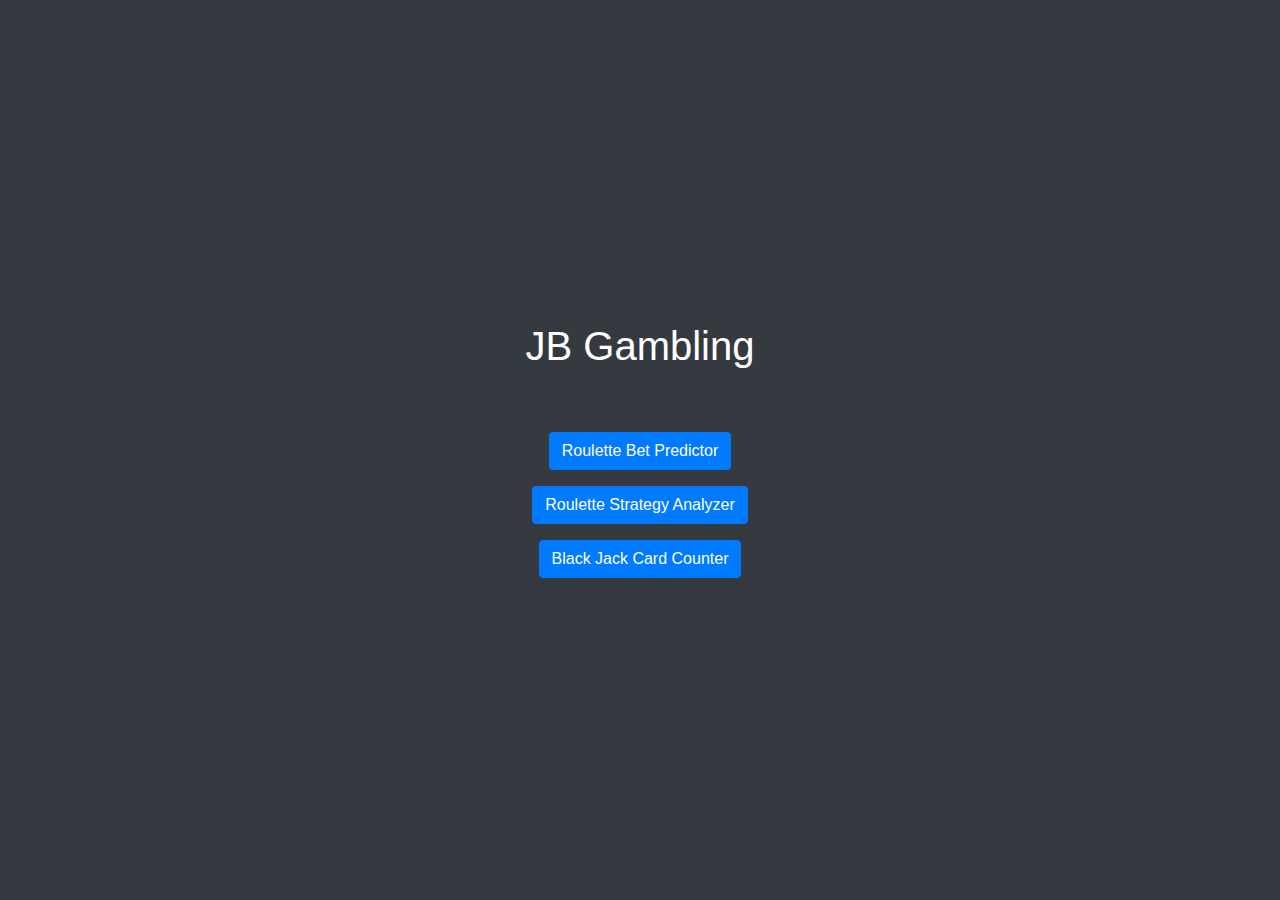
<file: index.html>
<!DOCTYPE html>
<html lang="en">
  <head>
    <meta charset="UTF-8" />
    <meta name="viewport" content="width=device-width, initial-scale=1.0" />
    <title>JB Gambling</title>
    <link rel="stylesheet" href="https://stackpath.bootstrapcdn.com/bootstrap/4.5.2/css/bootstrap.min.css" />
    <link rel="stylesheet" href="mainstylesheet.css" />
  </head>

  <body>
    <div class="title text-center">
      <h1>JB Gambling</h1>
    </div>

    <div class="btn-group-vertical-center mt-4">
      <button type="button" class="btn btn-primary mb-3" id="rouletteBetPredictor">Roulette Bet Predictor</button>
      <button type="button" class="btn btn-primary mb-3">Roulette Strategy Analyzer</button>
      <button type="button" class="btn btn-primary">Black Jack Card Counter</button>
    </div>

    <!-- Bootstrap JS CDN (jQuery is required) -->
    <script src="https://code.jquery.com/jquery-3.5.1.slim.min.js"></script>
    <script src="https://cdn.jsdelivr.net/npm/@popperjs/core@2.0.9/dist/umd/popper.min.js"></script>
    <script src="https://stackpath.bootstrapcdn.com/bootstrap/4.5.2/js/bootstrap.min.js"></script>
  </body>
</html>
<script type="text/javascript">
  document.getElementById("rouletteBetPredictor").onclick = function () {
    window.location.href = "Roulette/roulette.html";
  };
</script>
</file>
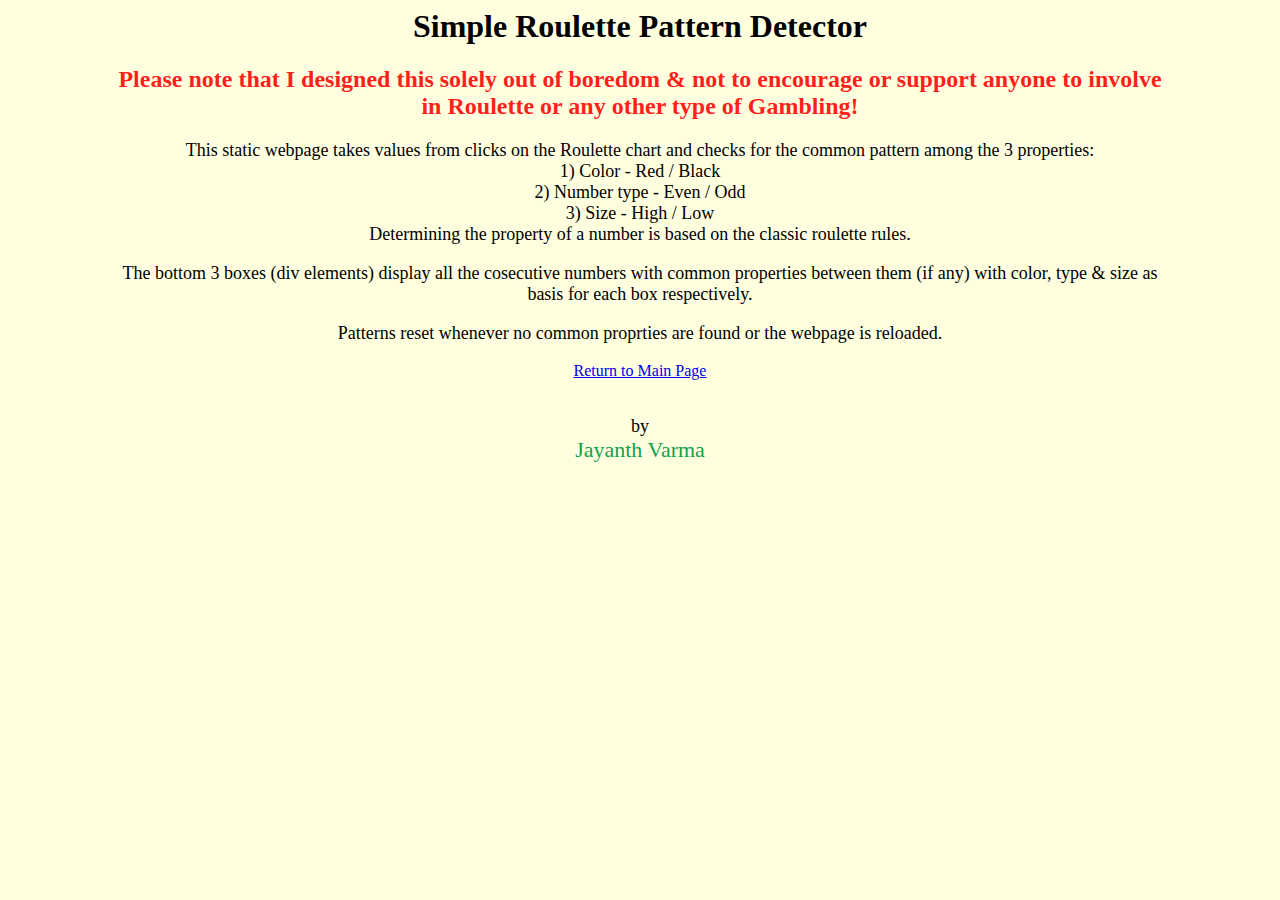
<file: about.html>
<html>
    <title>About SRPD</title>
    <head>
        <style>
            body {
                text-align: center;
                background-color: lightyellow;
                font-family: monaco;
                padding-left: 100px;
                padding-right: 100px;
            }
            h2{
                color:rgba(255, 0, 0, 0.897)
            }
            p{
                font-size: 18px;
            }
            span{
                font-size: 22px;
                color:rgb(13, 163, 78)
            }
        </style>
    </head>
    <body>
        <h1>Simple Roulette Pattern Detector</h1>

        <h2>Please note that I designed this solely out of boredom & not to encourage or support anyone to involve in Roulette or any other type of Gambling!</h2>

        <p>This static webpage takes values from clicks on the Roulette chart 
            and checks for the common pattern among the 3 properties: <br>
            1) Color - Red / Black<br>2) Number type - Even / Odd<br>3) Size - High / Low<br>
            Determining the property of a number is based on the classic roulette rules.
        </p>
        <p>The bottom 3 boxes (div elements) display all the cosecutive numbers with common properties between them (if any)
        with color, type & size as basis for each box respectively.</p>
        <p>Patterns reset whenever no common proprties are found or the webpage is reloaded.</p>
        
        <a href="index.html">Return to Main Page</a><br><br>
        <p>by<br><span>Jayanth Varma</span></p>
    </body>
</html>
</file>
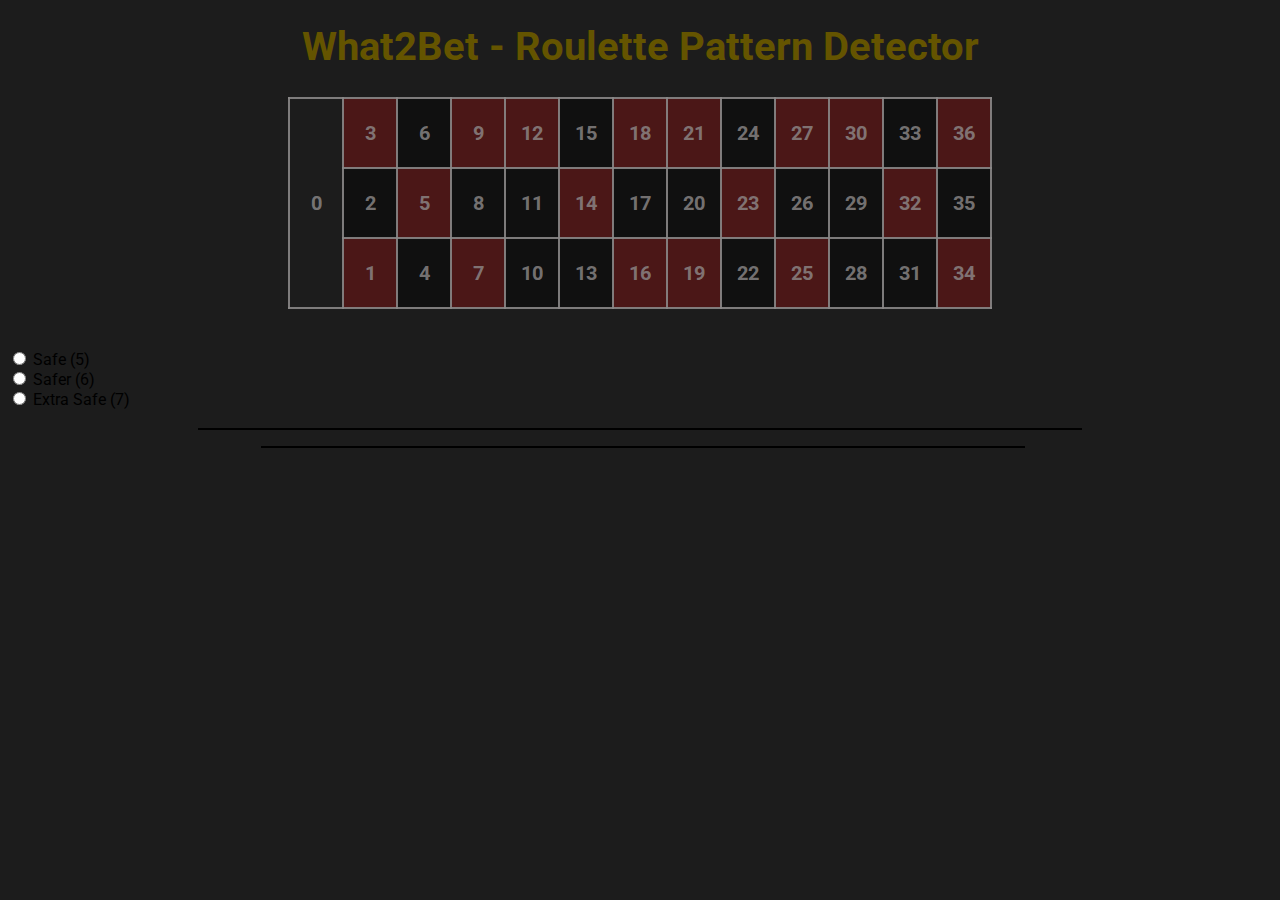
<file: roulette.html>
<html>

<head>
    <title>What2Bet</title>
    <link rel="stylesheet" href="roulette_stylesheet.css">
    <link rel="stylesheet" href="https://fonts.googleapis.com/css2?family=Roboto:wght@300&display=swap">
    <link rel="preconnect" href="https://fonts.googleapis.com">
    <link rel="preconnect" href="https://fonts.gstatic.com" crossorigin>
    <link rel="icon" type="image/x-icon" href="favicon.ico">
    <!-- Global site tag (gtag.js) - Google Analytics -->
    <!-- <script async src="https://www.googletagmanager.com/gtag/js?id=G-6ELD30LD97"></script> -->
    <!-- <script>
          window.dataLayer = window.dataLayer || [];
          function gtag(){dataLayer.push(arguments);}
          gtag('js', new Date());

          gtag('config', 'G-6ELD30LD97');
        </script> -->

</head>

<body>
    <div id="roulette_chart">
        <h1>What2Bet - Roulette Pattern Detector</h1>

        <table>
            <tr class="nums">
                <td rowspan="3" value="0">0</td>
                <td class="red" value="3">3</td>
                <td class="black" value="6"> 6</td>
                <td class="red" value="9">9</td>
                <td class="red" value="12">12</td>
                <td class="black" value="15">15</td>
                <td class="red" value="18">18</td>
                <td class="red" value="21">21</td>
                <td class="black" value="24">24</td>
                <td class="red" value="27">27</td>
                <td class="red" value="30">30</td>
                <td class="black" value="33">33</td>
                <td class="red" value="36">36</td>
            </tr>
            <tr class="nums">
                <td class="black" value="2">2</td>
                <td class="red" value="5">5</td>
                <td class="black" value="8">8</td>
                <td class="black" value="11">11</td>
                <td class="red" value="14">14</td>
                <td class="black" value="17">17</td>
                <td class="black" value="20">20</td>
                <td class="red" value="23">23</td>
                <td class="black" value="26">26</td>
                <td class="black" value="29">29</td>
                <td class="red" value="32">32</td>
                <td class="black" value="35">35</td>
            </tr>
            <tr class="nums">
                <td class="red" value="1">1</td>
                <td class="black" value="4">4</td>
                <td class="red" value="7">7</td>
                <td class="black" value="10">10</td>
                <td class="black" value="13">13</td>
                <td class="red" value="16">16</td>
                <td class="red" value="19">19</td>
                <td class="black" value="22">22</td>
                <td class="red" value="25">25</td>
                <td class="black" value="28">28</td>
                <td class="black" value="31">31</td>
                <td class="red" value="34">34</td>
            </tr>
        </table>
    </div>
    <div id="betType">
        <div id="betTypeDiv" class="betTypeClass">
            <input type="radio" id="safe" name="betTypeOption" value="4">
            <label for="safe" class="betTypeText">Safe (5)</label><br>
            <input type="radio" id="safer" name="betTypeOption" value="5">
            <label for="safer" class="betTypeText">Safer (6)</label><br>
            <input type="radio" id="extrasafe" name="betTypeOption" value="6">
            <label for="extrasafe" class="betTypeText">Extra Safe (7)</label><br>
        </div>
        <br>
    </div>
    <div id="results2">
        <div id="resultHist" class="resultHistList"></div>
    </div>
    <p></p>
    <div id="results">
        <div id="pattern1" class="patterns"></div>
        <div id="pattern2" class="patterns"></div>
        <div id="pattern3" class="patterns"></div>
    </div>
    <!-- <div id="footer">
        <h2><a href="about.html" target="_blank">About this/Read me</a></h2>
        <h2>João Barreto</h2>
    </div> -->
</body>

<script src="https://ajax.googleapis.com/ajax/libs/jquery/3.5.1/jquery.min.js"></script>
<script src="roulette_jscript.js"></script>

</html>
</file>
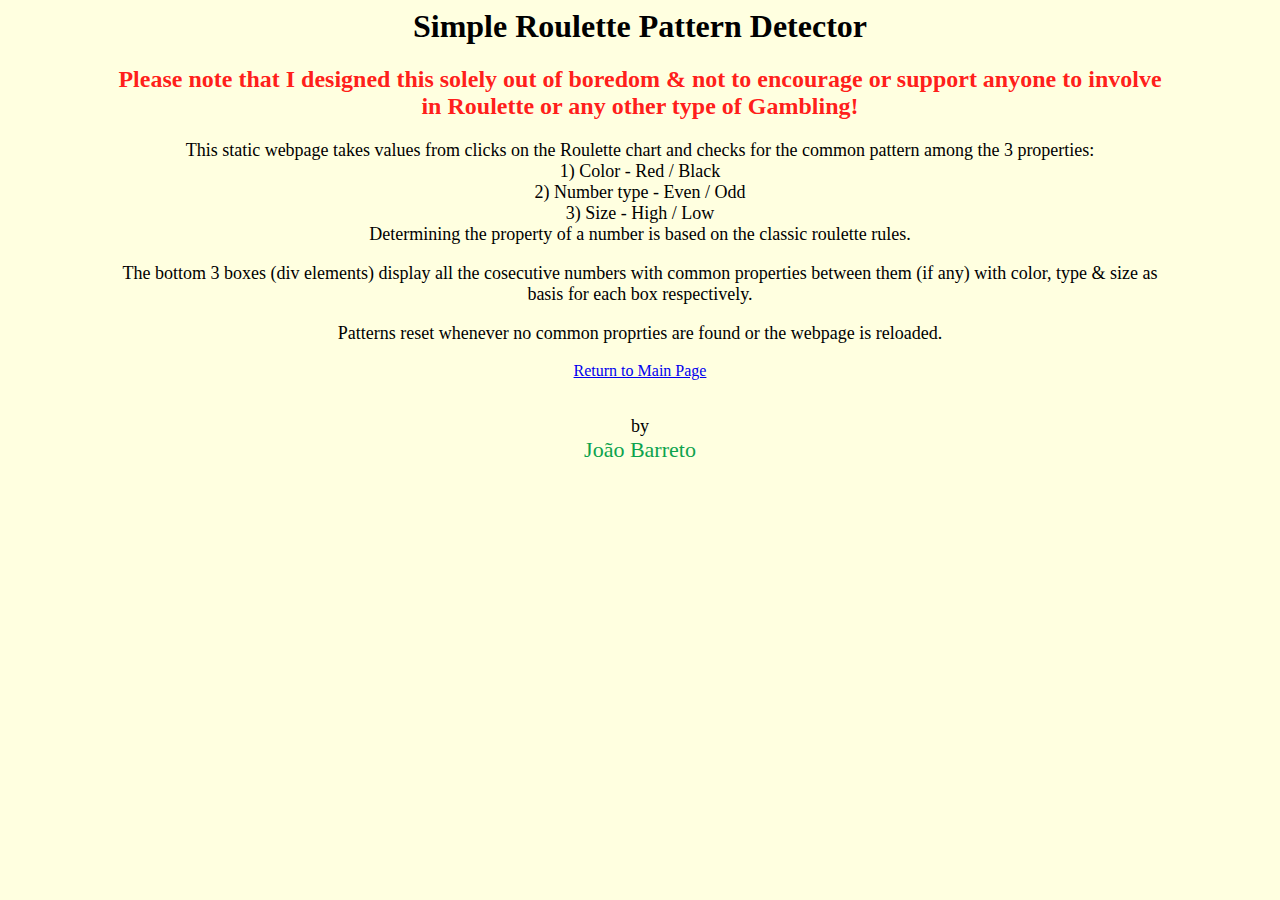
<file: Legacy/about.html>
<html>
    <title>About What2Bet</title>
    <head>
        <style>
            body {
                text-align: center;
                background-color: lightyellow;
                font-family: monaco;
                padding-left: 100px;
                padding-right: 100px;
            }
            h2{
                color:rgba(255, 0, 0, 0.897)
            }
            p{
                font-size: 18px;
            }
            span{
                font-size: 22px;
                color:rgb(13, 163, 78)
            }
        </style>
    </head>
    <body>
        <h1>Simple Roulette Pattern Detector</h1>

        <h2>Please note that I designed this solely out of boredom & not to encourage or support anyone to involve in Roulette or any other type of Gambling!</h2>

        <p>This static webpage takes values from clicks on the Roulette chart 
            and checks for the common pattern among the 3 properties: <br>
            1) Color - Red / Black<br>2) Number type - Even / Odd<br>3) Size - High / Low<br>
            Determining the property of a number is based on the classic roulette rules.
        </p>
        <p>The bottom 3 boxes (div elements) display all the cosecutive numbers with common properties between them (if any)
        with color, type & size as basis for each box respectively.</p>
        <p>Patterns reset whenever no common proprties are found or the webpage is reloaded.</p>
        
        <a href="index.html">Return to Main Page</a><br><br>
        <p>by<br><span>João Barreto</span></p>
    </body>
</html>
</file>
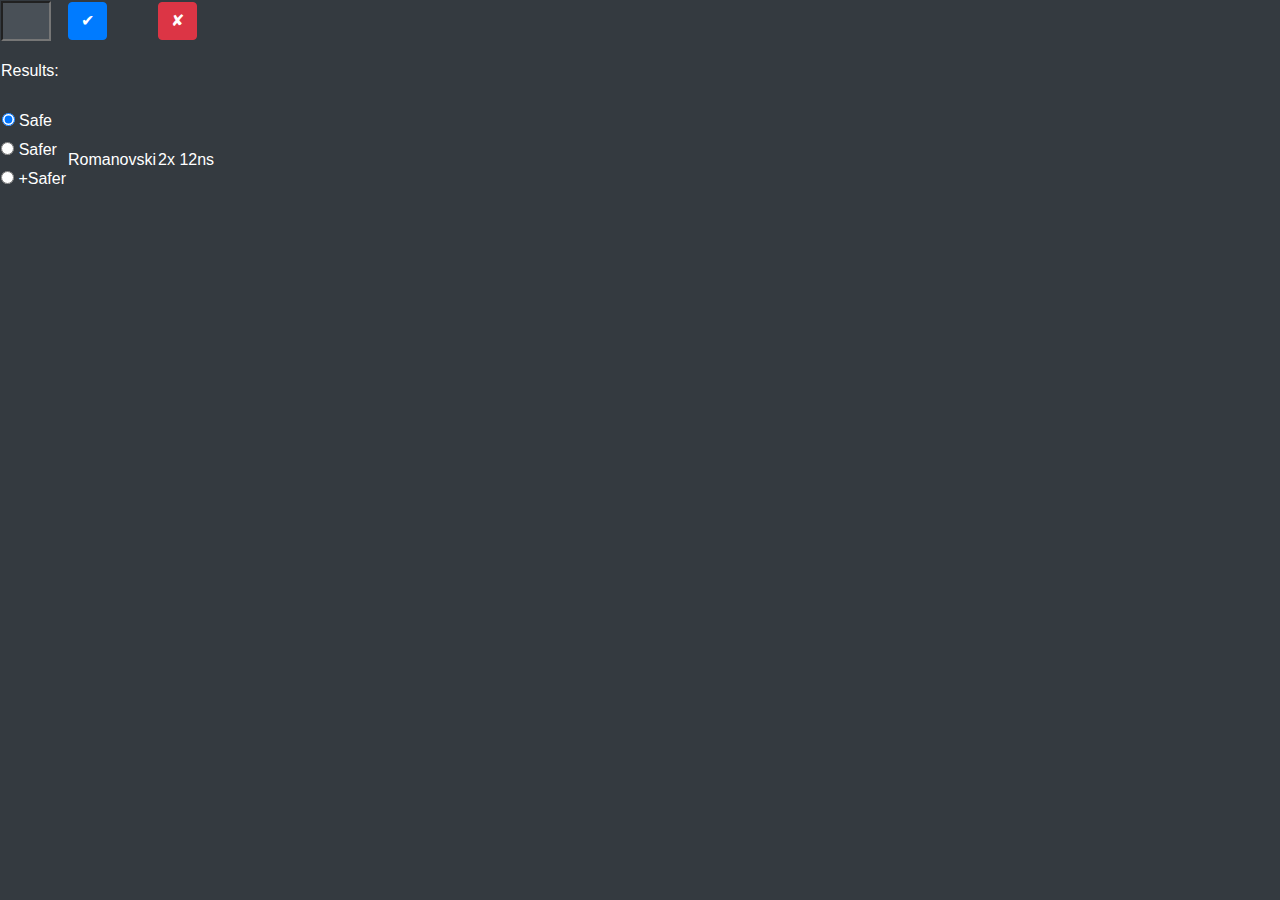
<file: Roulette/roulette.html>
<!DOCTYPE html>
<html lang="en">
  <head>
    <meta charset="UTF-8" />
    <meta name="viewport" content="width=device-width, initial-scale=1.0" />
    <title>Roulette Bet Predictor</title>
    <link rel="stylesheet" href="https://stackpath.bootstrapcdn.com/bootstrap/4.5.2/css/bootstrap.min.css" />
    <link rel="stylesheet" href="roulette-style.css" />
  </head>

  <script src="roulette-engine.js"></script>

  <body>
    <table>
      <!-- <thead>
        <tr>
          <th><input type="number" id="numberInput" name="rouletteNumber" min="0" max="36" /></th>
          <th><button type="button" class="btn btn-primary" onclick="submitNumber()">✔</button></th>
          <th>
            <button type="button" class="btn btn-danger" onclick="removePrevious()">✘</button>
            <button type="button" class="btn btn-secondary" onclick="goBack()">Go Back</button>
          </th>
        </tr>
      </thead> -->
      <tr>
        <td><input type="number" id="numberInput" name="rouletteNumber" min="0" max="36" /></td>
        <td><button type="button" class="btn btn-primary" onclick="submitNumber()">✔</button></td>
        <td><button type="button" class="btn btn-danger" onclick="removePrevious()">✘</button></td>
      </tr>
      <tr>
        <td colspan="3">
          <p class="error-message" id="errorMessage"></p>
          <p>Results:</p>
        </td>
      </tr>
      <tr>
        <td colspan="3">
          <div id="resultHist">
            <div id="resultHist" class="resultHistList"></div>
          </div>
        </td>
      </tr>
      <tr>
        <td colspan="3">
          <div id="pattern1" class="patterns"></div>
        </td>
      </tr>
      <tr>
        <td colspan="3">
          <div id="pattern2" class="patterns"></div>
        </td>
      </tr>
      <tr>
        <td colspan="3">
          <div id="pattern3" class="patterns"></div>
        </td>
      </tr>
      <!-- <tr>
          <td>st1</td>
          <td>st2</td>
          <td>st3</td>
        </tr> -->
      <tr>
        <td>
          <div class="radio-group">
            <label class="radio-inline"> <input type="radio" name="safetyLevel" value="4" checked /> Safe &nbsp;&nbsp;</label>
            <label class="radio-inline"> <input type="radio" name="safetyLevel" value="5" /> Safer &nbsp;</label>
            <label class="radio-inline"> <input type="radio" name="safetyLevel" value="6" /> +Safer</label>
          </div>
        </td>
        <td>Romanovski</td>
        <td>2x 12ns</td>
      </tr>
    </table>
  </body>
</html>
</file>
<file: mainstylesheet.css>
body,
html {
  height: 100%;
  margin: 0;
  display: flex;
  flex-direction: column; /* Change to column layout */
  align-items: center;
  justify-content: center;
  background-color: #343a40; /* Set background color for dark mode */
  color: #fff; /* Set text color to white for better contrast */
}

.title {
  margin-bottom: 30px; /* Add margin to title */
}

.btn-group-vertical-center {
  display: flex;
  flex-direction: column;
  align-items: center;
}

.btn {
  background-color: #007bff; /* Default button color */
  border-color: #007bff; /* Default button border color */
}

.btn:hover {
  background-color: #0056b3; /* Button hover color */
  border-color: #0056b3; /* Button hover border color */
}

@media (max-width: 576px) {
  .btn-group-vertical-center {
    flex-direction: row;
  }
}
</file>
<file: roulette_stylesheet.css>
html * {
    font-family: 'Roboto', sans-serif !important;
}

#roulette_chart {
    width: 100%;
    height: auto;
    padding-bottom: 40px;
}

h1 {
    padding-top: 15px;
    text-align: center;
    font-size: 40px;
    color: rgba(100, 84.3, 0);
}

table {
    border-collapse: collapse;
    margin-left: auto;
    margin-right: auto;
    border-color: gray;
}

td {
    border: 2px solid rgba(138, 136, 136, 0.897);
    width: 50px;
    height: 70px;
    vertical-align: middle;
    text-align: center;
    font-size: 20px;
    color: rgba(143, 140, 140, 0.8);
    font-weight: bold;
    cursor: pointer;
}

td:hover {
    transform: scale(1.17);
    color: rgb(143, 143, 9);
}

.black {
    background-color: rgba(0, 0, 0, 0.425);
}

.red {
    background-color: rgba(170, 14, 14, 0.336);
}

#results {
    margin-left: 20%;
}

#results2 {
    margin-left: 15%;
    margin-right: 15%;
}

.patterns {
    float: left;
    position: relative;
    min-width: 25%;
    background-color: rgb(70, 70, 70);
    border: 1px solid;
    border-color: black;
    border-collapse: collapse;
    text-align: center;
    font-weight: bold;
    color: gray;
}

.resultHistList {
    position: relative;
    background-color: rgb(70, 70, 70);
    border: 1px solid;
    border-color: black;
    border-collapse: collapse;
    text-align: center;
    font-weight: bold;
    color: gray;
}

html {
    background-color: rgba(0, 0, 0, 0.89);
}

#footer {
    position: absolute;
    margin-top: 10px;
    color: gainsboro;
}

a {
    color: inherit;
}
</file>
<file: Roulette/roulette-style.css>
body {
  font-family: Arial, sans-serif;
  background-color: #343a40; 
  color: #fff; 
}

.main-input-container {
  text-align: center;
  vertical-align: middle;
}
.input-container {
  text-align: center;
  margin-bottom: 30px;
}

input[type="number"] {
  font-size: 20px;
  width: 50px;
  height: 40px;
  background-color: #495057;
  color: #fff; 
}

input[type="number"]:focus {
  outline: none;
  box-shadow: 0 0 0 0.2rem rgba(0, 123, 255, 0.25); 
}

.radio-group {
  text-align: center;
  margin-bottom: 20px;
}

.radio-group label {
  display: block;
  margin-bottom: 5px;
}

.error-message {
  color: red;
}

input::-webkit-outer-spin-button,
input::-webkit-inner-spin-button {
  -webkit-appearance: none;
  margin: 0;
}
</file>
